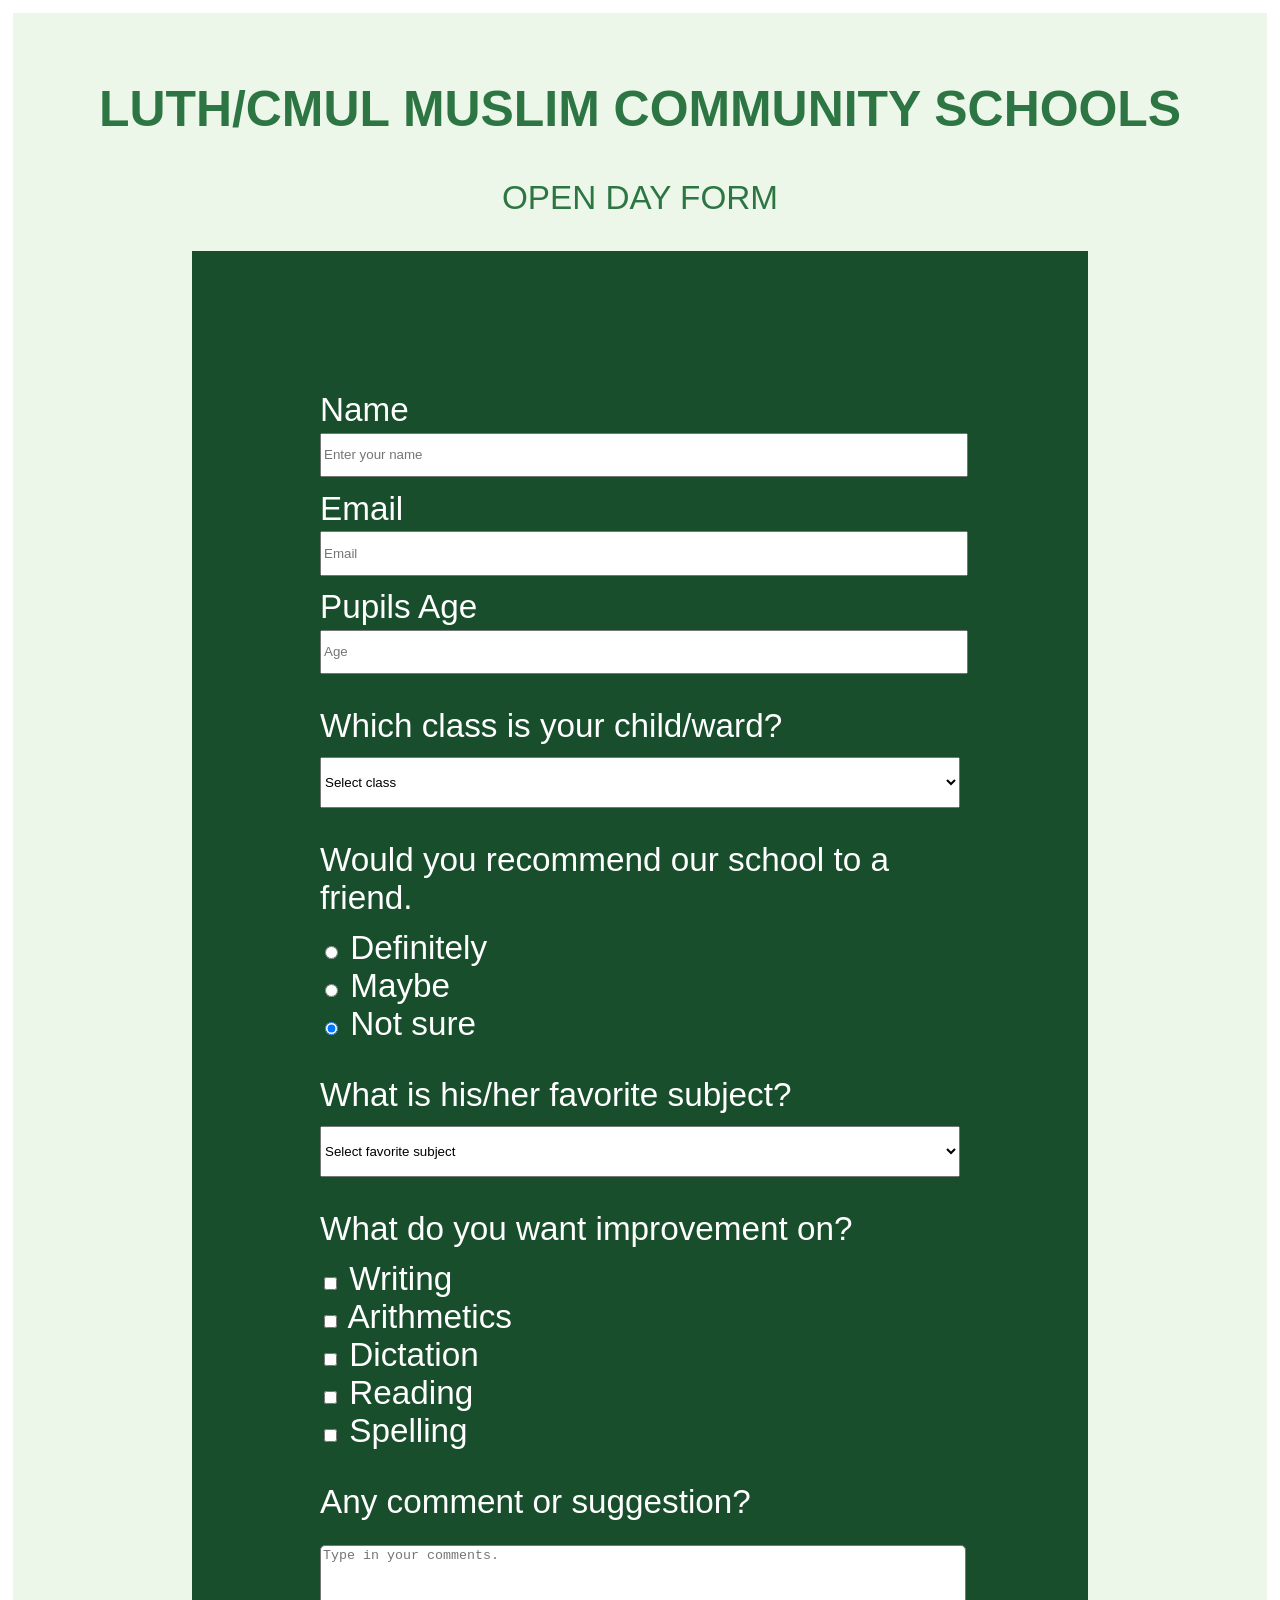
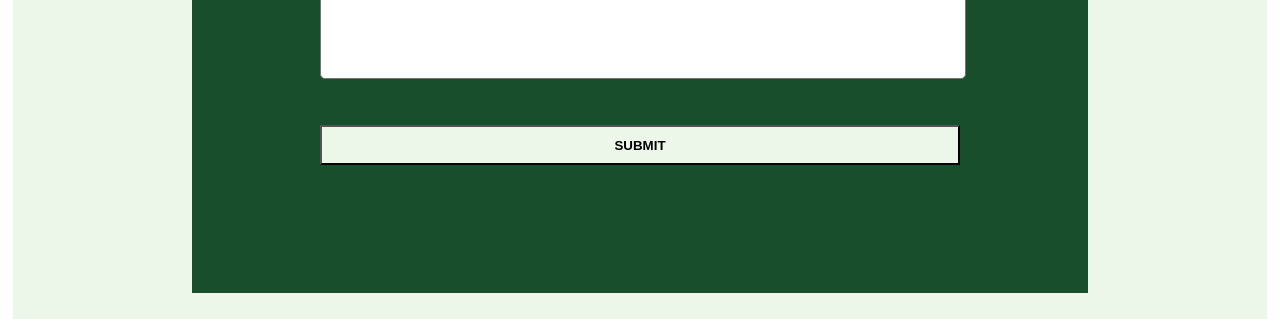
<file: index.html>
<!-- Project on survey form-->
<!DOCTYPE html>
<html>
<head>
<title>survey-form</title>
<meta charset="utf-8" />
<link rel="stylesheet" href="survey_form.css" />
</head>
<body>
<section>
<header><h1 id="title">LUTH/CMUL MUSLIM COMMUNITY SCHOOLS</h1>
<p id="description">OPEN DAY FORM</p>
</header>

<div id="form-body">
<form id="survey-form">
<div class="l1">
<label id="name-label" for="name" class="l1">Name</label>
<input type="text" name="name" id="name" placeholder="Enter your name" required class="input1" />
</div>

<div class="l1">
<label id="email-label" for="email" class="l1">Email</label>
<input type="email" name="email" id="email" placeholder="Email"   required class="input1" />
</div>

<div class="l1">
<label id="number-label" for="number" class="l1">Pupils Age</label>
<input type="number" name="number" id="number" placeholder="Age" min='10' max='99' required checked="" class="input1"/>
</div>

<div>
<p class="pl">Which class is your child/ward?</p>
<select id="dropdown" name="class" required>
<option disabled selected value>Select class</option>
<option value="basic 1">Basic 1</option>
<option value="basic 2">Basic 2</option>
<option value="basic 3">Basic 3</option>
<option value="basic 4">Basic 4</option>
<option value="basic 5">Basic 5</option>
<option value="basic 6">Basic 6</option>
</select>
</div>

<div>
<p class="pl">Would you recommend our school to a friend.</p>
<div>
<label> 
<input class="input2" name="user-recommend" value="definitely" type="radio" checked="">
Definitely
</label>
</div>
<div>
<label> 
<input class="input2" name="user-recommend" value="maybe" type="radio" checked="">
Maybe
</label>
</div>

<div>
<label> 
<input class="input2" name="user-recommend" value="not sure" type="radio" checked="">
Not sure
</label>
</div>

</div>
<div>
<p class="pl">What is his/her favorite subject?</p>
<select id="fav-sub" name="fav-sub" required>
<option disabled selected value>Select favorite subject</option>
<option value="Maths">Maths</option>
<option value="English">English</option>
<option value="SOS">Social Studies</option>
<option value="French">French</option>
</select>
</div>

<div>
<p class="pl">What do you want improvement on?</p>

<div>
<label> 
<input name="improve" value="Writing" type="checkbox" >
Writing
</label>
</div>

<div>
<label> 
<input name="improve" value="Arithmetics" type="checkbox" >
Arithmetics
</label>
</div>

<div>
<label> 
<input name="improve" value="Dictation" type="checkbox" >
Dictation
</label>
</div>

<div>
<label> 
<input name="improve" value="Reading" type="checkbox" >
Reading
</label>
</div>

<div>
<label> 
<input name="improve" value="Spelling" type="checkbox" class="checkbox">
Spelling
</label>
</div>

</div>

<div>
<p class="pl">Any comment or suggestion?</p>
<textarea id="comment" name="comment" placeholder="Type in your comments."></textarea>
</div>


<div>
<button id="submit" name="submit">SUBMIT</button>
</div>
</form>
</div>

</section>

</body>

</html>
</file>
<file: survey_form.css>
body{
background-color: white;
padding: 1vw;
font-family: Helvetica;
margin: 0;
font-size: 2.6vw;
}

section{
background-color: #ECF7E9;
padding: 2vw;

}

header{
color: #2D7644;
text-align: center;
}









#survey-form{
background-color: #184E2C;
padding: 10vw;
color: white;
width: 50vw;
margin: auto;

}

.input1{
width:100%;
height:3vw;
}

.input2{

}

select{
width:100%;
height: 4vw;
}

textarea{
width: 100%;
margin-top: 1vw;
height: 10vw;
resize: none;
box-sizing:boder-box;
border-radius: 5px;

}

.l1{
margin-top: 1vw;
padding-top:;
}

.pl{

margin-bottom:0.9vw;
}




button{
width: 100%;
margin-top: 3vw;
font-weight:bolder;
background-color: #ECF7E9;
padding: 0.8vw;

}

input[type=checkbox]{
border:1px blue solid;
}
</file>
